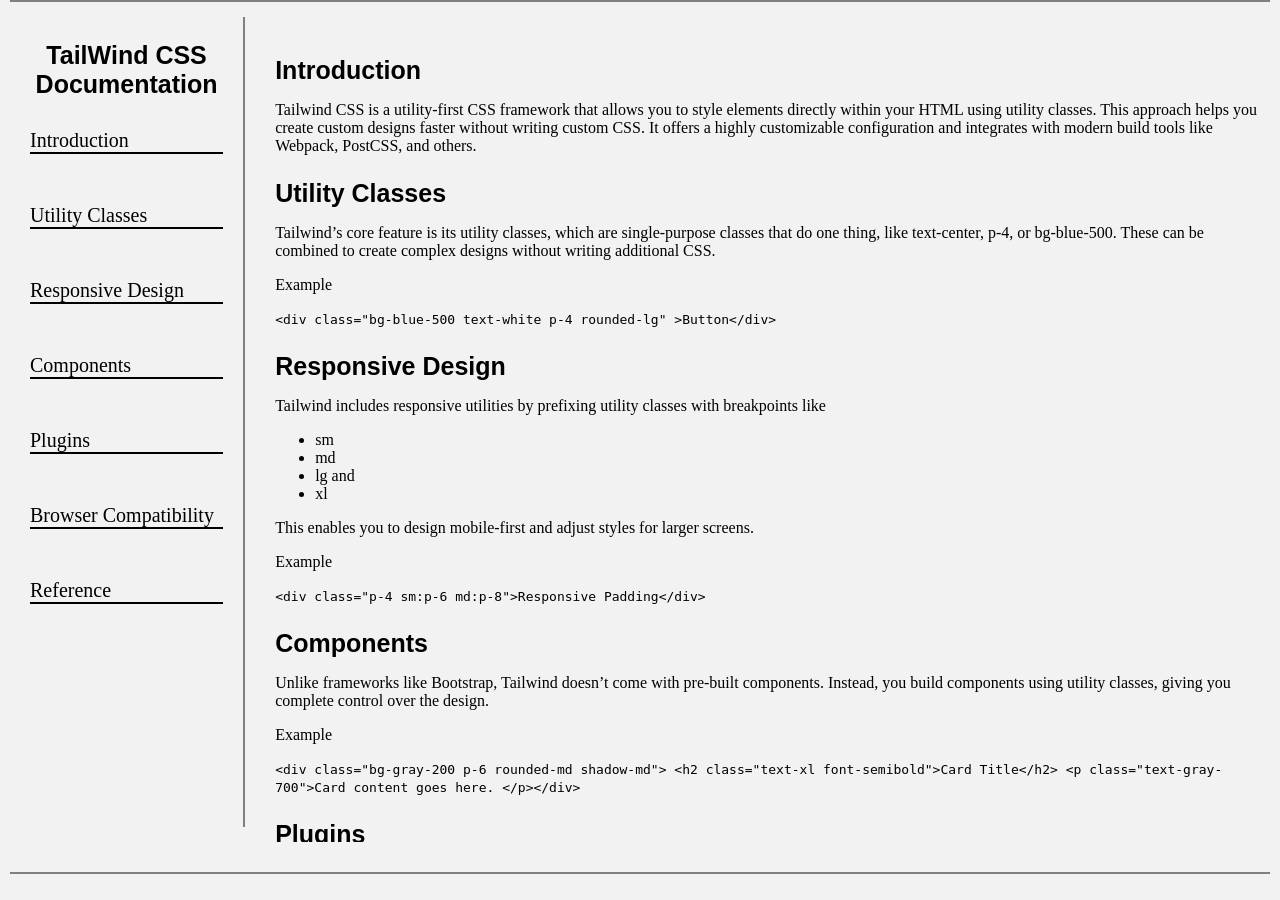
<file: index.html>
<!DOCTYPE html>
<html lang="en">
<head>
  <meta charset="UTF-8">
  <meta name="viewport" content="width=device-width, initial-scale=1.0">
  <title>Documentation Page</title>
  <link rel="stylesheet" href="documentationPage.css">
</head>
<body>
  <nav id="navbar">
  <header>TailWind CSS Documentation</header>
  <div>
  <a href="#Introduction" class="nav-link">Introduction</a>
  <a href="#Utility_Classes" class="nav-link">Utility Classes</a>
  <a href="#Responsive_Design" class="nav-link">Responsive Design
</a>
  <a href="#Components" class="nav-link">Components</a>
  <a href="#Plugins" class="nav-link">Plugins</a>
  <a href="#Browser_Compatibility" class="nav-link">
    Browser Compatibility</a>
  <a href="#Reference" class="nav-link">Reference</a></div>
  </nav>
  <main id="main-doc">
    <section class="main-section" id="Introduction">
      <header>Introduction</header>
      <p>Tailwind CSS is a utility-first CSS framework that 
        allows you to style elements directly within your 
        HTML using utility classes. This approach helps you 
        create custom designs faster without writing custom CSS.
         It offers a highly customizable configuration and 
         integrates with modern build tools like Webpack, 
         PostCSS, and others.</p>
    </section>
    <section class="main-section" id="Utility_Classes">
       <header>Utility Classes</header>
       <p>Tailwind’s core feature is its utility classes, 
        which are single-purpose classes that do one thing, 
        like text-center, p-4, or bg-blue-500. These can be
         combined to create complex designs without writing 
         additional CSS.</p>
         <p>
          <p>Example</p>
          <code>
            &lt;div class="bg-blue-500 text-white p-4 rounded-lg"
            &gt;Button&lt;/div&gt;
          </code>
         </p>
    </section>
    <section class="main-section" id="Responsive_Design">
       <header>Responsive Design</header>
       <p>Tailwind includes responsive utilities by prefixing 
        utility classes with breakpoints like</p>
        <p> 
          <ul>
            <li>sm</li> 
            <li>md</li> 
            <li>lg and</li> 
            <li>xl</li>
          </ul> 
        </p>
        <P>This enables you to design mobile-first and adjust 
        styles for larger screens.</p>
        <p><p>Example</p>
          <code>
            &lt;div class="p-4 sm:p-6 md:p-8"&gt;Responsive 
            Padding&lt;/div&gt;
          </code>
        </p>
    </section>
    <section class="main-section" id="Components">
       <header>Components</header>
       <p>
        Unlike frameworks like Bootstrap, Tailwind doesn’t come 
        with pre-built components. Instead, you build components
         using utility classes, giving you complete control over
          the design.
       </p>
       <p>
        <p>Example</p>
        <code>
          &lt;div class="bg-gray-200 p-6 rounded-md shadow-md"&gt; &lt;h2 class="text-xl font-semibold"&gt;Card 
          Title&lt;/h2&gt;
        </code>
        <code>
          &lt;p class="text-gray-700"&gt;Card content goes here.
        &lt;/p&gt;&lt;/div&gt;
        </code>
       </p>
    </section>
    <section class="main-section" id="Plugins">
       <header>Plugins</header>
       <p>
        Tailwind has a rich ecosystem of plugins that extend
         its functionality, including forms, typography, aspect
          ratio, and more. You can install plugins to add 
          additional utilities or components.
       </p>
       <p>
        <p>Example</p>
        <code>
          npm install @tailwindcss/forms
        </code>
       </p>
    </section>
    <section class="main-section" id="Browser_Compatibility">
       <header>Browser Compatibility</header>
       <p>
        Tailwind CSS is compatible with all modern browsers 
        (Chrome, Firefox, Safari, Edge, etc.) and supports 
        older versions of Internet Explorer (with some 
        limitations). Tailwind also uses modern CSS features 
        like Flexbox and Grid, which should be considered when
         working with older browsers.
       </p>
    </section>
    <section class="main-section" id="Reference">
      <header>Reference</header>
      <p>
        You can find the full Tailwind CSS documentation and 
        resources, including installation guides and component 
        examples at at official site: <ul><li><a href="#">
          Tailwind CSS Docs</a>
      </li></ul>
      </p>
    
    </section>
  </main>
</body>
</html>
</file>
<file: documentationPage.css>
body {
  margin: 0 10px;
  background-color: rgb(243, 242, 242);
}
header {
  font-family: Tahoma, sans-serif;
  margin-top: 1.5rem;
}
#navbar header {
 text-align: center;
 font-size: 25px;
 font-weight: bolder;
 position: sticky;
}
#navbar {
  display: flex;
  flex-direction: column;
  gap: 10px;
}
div {
  display: flex;
  flex-direction: column;
  gap: 10px;
  width: 100%;
  height: 150px;
  overflow-y: scroll;
}
div > a {
  text-decoration: none;
  color: black;
  border-bottom: 2px solid black;
}
main {
  margin: 30px 10px;
}
section header {
  font-size: 25px;
  font-weight: bold;
}
ul a {
  color: black;
}
@media (min-width: 768px) {
  body {
    display: flex;
    gap: 20px;
    border-top: 2px solid grey;
    border-bottom: 2px solid grey;
    background-color: rgb(243, 242, 242);
  }
 #navbar {
  margin-top: 15px;
  width: 40%;
  height: 90vh;
  overflow-y: scroll;
  border-right: 2px solid gray;
 }
 div {
  height: 80%;
 }
 a {
  margin: 20px;
  font-size: 20px;
 }
 main {
  height: 90vh;
  overflow-y: scroll;
 }
}
</file>
